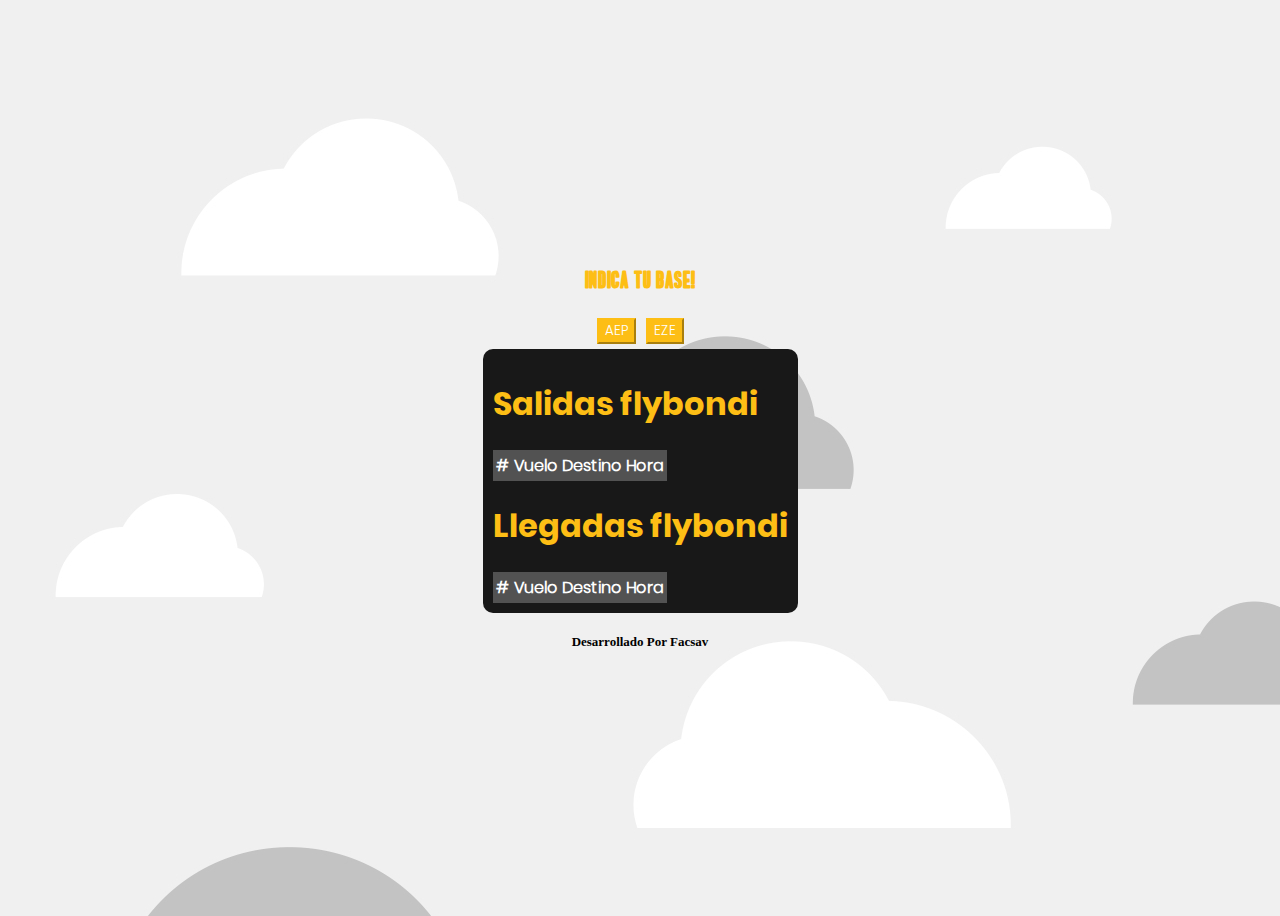
<file: index.html>
<!DOCTYPE html>
<html lang="en">
<head>
    <meta charset="UTF-8">
    <meta http-equiv="X-UA-Compatible" content="IE=edge">
    <meta name="viewport" content="width=device-width, initial-scale=1.0">
    <title>Document</title>
    <link href="https://cdn.jsdelivr.net/npm/bootstrap@5.2.2/dist/css/bootstrap.min.css" rel="stylesheet" integrity="sha384-Zenh87qX5JnK2Jl0vWa8Ck2rdkQ2Bzep5IDxbcnCeuOxjzrPF/et3URy9Bv1WTRi" crossorigin="anonymous">
    <link rel="stylesheet" href="style.css">
    <script defer src="./index.js"></script>
</head>


<body>
  
  <h2>Indica tu base!</h2>

  <!-- Buttons -->
  <div class="botones">
    <input type="button" value="AEP" id="botonAep" class="btn btn-warning" >
    <input type="button" value="EZE" id="botonEze" class="btn btn-warning" >
  </div>

  <!-- Tables -->
  <div class="departures" >

    <!-- Departure Table -->
    <h1>Salidas flybondi</h1>
    <table class="contenido table table-dark table-striped">
      <thead>
        <tr>
          <th id="table-title" scope="col">#</th>
          <th id="table-title" scope="col">Vuelo</th>
          <th id="table-title" scope="col">Destino</th>
          <th id="table-title" scope="col">Hora</th>
        </tr>
      </thead>
      <tbody id="contentDeparture">
      </tbody>
    </table>

    <!-- Arrival Table -->
    <h1>Llegadas flybondi</h1>
    <table class="contenidoLlegada table table-dark table-striped">

      <thead>
        <tr>
          <th id="table-title" scope="col">#</th>
          <th id="table-title" scope="col">Vuelo</th>
          <th id="table-title" scope="col">Destino</th>
          <th id="table-title" scope="col">Hora</th>
        </tr>
      </thead>
      <tbody id="contentArrival">
      </tbody>

    </table>
  </div>
  <h5 style="font-size:small;">Desarrollado Por Facsav</h5>
  <script src="https://cdn.jsdelivr.net/npm/bootstrap@5.2.2/dist/js/bootstrap.bundle.min.js" integrity="sha384-OERcA2EqjJCMA+/3y+gxIOqMEjwtxJY7qPCqsdltbNJuaOe923+mo//f6V8Qbsw3" crossorigin="anonymous"></script>
</body>
</html>
</file>
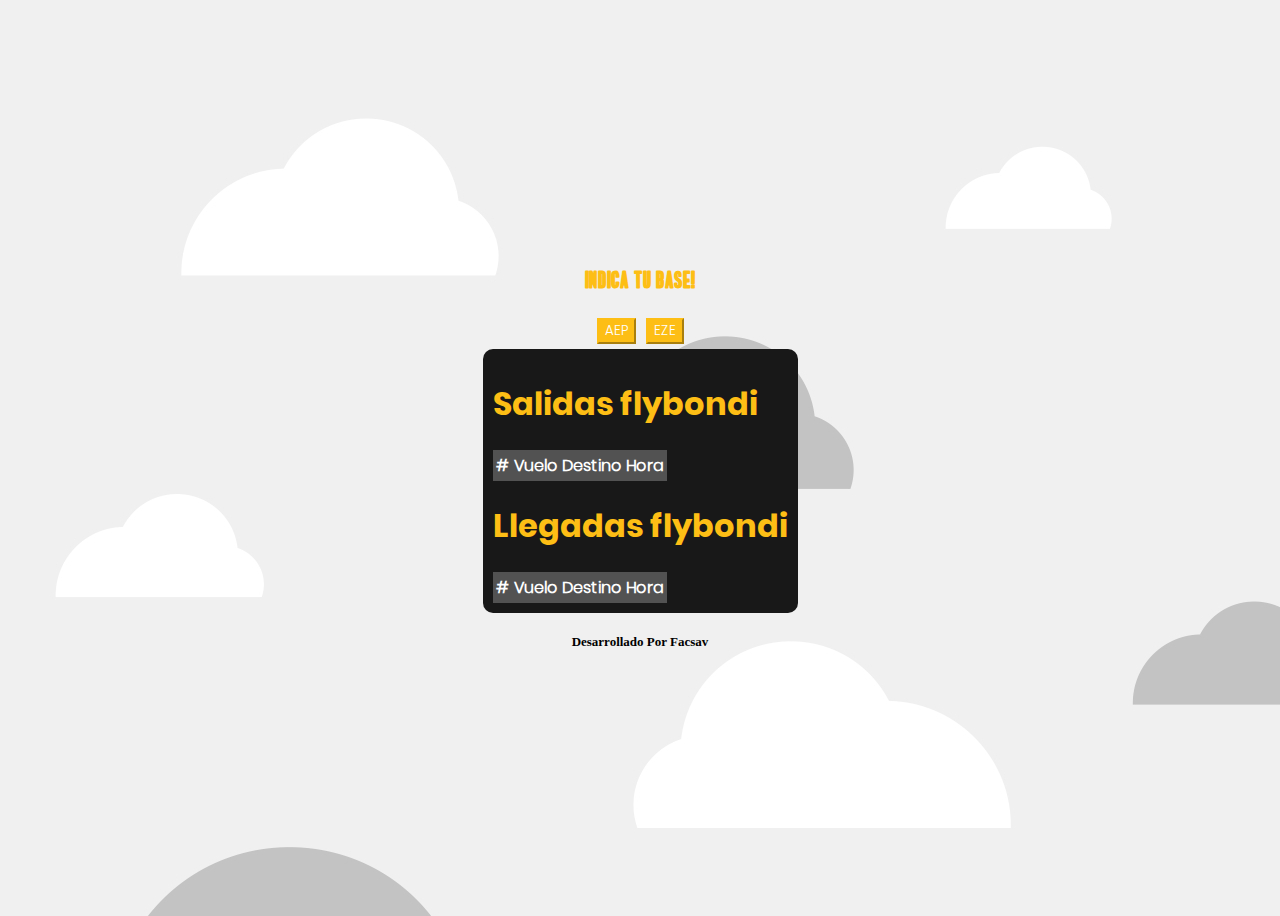
<file: inde.html>
<!DOCTYPE html>
<html lang="en">
<head>
    <meta charset="UTF-8">
    <meta http-equiv="X-UA-Compatible" content="IE=edge">
    <meta name="viewport" content="width=device-width, initial-scale=1.0">
    <title>Document</title>
    <link href="https://cdn.jsdelivr.net/npm/bootstrap@5.2.2/dist/css/bootstrap.min.css" rel="stylesheet" integrity="sha384-Zenh87qX5JnK2Jl0vWa8Ck2rdkQ2Bzep5IDxbcnCeuOxjzrPF/et3URy9Bv1WTRi" crossorigin="anonymous">
    <link rel="stylesheet" href="style.css">
    <script defer src="./index.js"></script>
</head>


<body>
  <h2>Indica tu base!</h2>

  <!-- Buttons -->
  <div class="botones">
    <input type="button" value="AEP" id="botonAep" class="btn btn-warning" >
    <input type="button" value="EZE" id="botonEze" class="btn btn-warning" >
  </div>

  <!-- Tables -->
  <div class="departures" >

    <!-- Departure Table -->
    <h1>Salidas flybondi</h1>
    <table class="contenido table table-dark table-striped">
      <thead>
        <tr>
          <th id="table-title" scope="col">#</th>
          <th id="table-title" scope="col">Vuelo</th>
          <th id="table-title" scope="col">Destino</th>
          <th id="table-title" scope="col">Hora</th>
        </tr>
      </thead>
      <tbody id="contentDeparture">
      </tbody>
    </table>

    <!-- Arrival Table -->
    <h1>Llegadas flybondi</h1>
    <table class="contenidoLlegada table table-dark table-striped">

      <thead>
        <tr>
          <th id="table-title" scope="col">#</th>
          <th id="table-title" scope="col">Vuelo</th>
          <th id="table-title" scope="col">Destino</th>
          <th id="table-title" scope="col">Hora</th>
        </tr>
      </thead>
      <tbody id="contentArrival">
      </tbody>

    </table>
  </div>
  <h5 style="font-size:small;">Desarrollado Por Facsav</h5>
  <script src="https://cdn.jsdelivr.net/npm/bootstrap@5.2.2/dist/js/bootstrap.bundle.min.js" integrity="sha384-OERcA2EqjJCMA+/3y+gxIOqMEjwtxJY7qPCqsdltbNJuaOe923+mo//f6V8Qbsw3" crossorigin="anonymous"></script>
</body>
</html>
</file>
<file: style.css>
:root{
    --fb: rgb(253, 190, 21);
}


/* FONTS */
@font-face {
    font-family:pop;
    src: url(./assets/fonts/Poppins-Bold.ttf);
}

@font-face {
    font-family:popLight;
    src: url(./assets/fonts/Poppins-Light.ttf);
}

@font-face {
    font-family:albert;
    src: url(./assets/fonts/Alberto-Regular.ttf);
}

/* ------------------------------------------------------------------------------------------------------------- */

body{
    display: flex;
    flex-direction: column;
    justify-content: center;
    align-items: center;
    min-height: 100vh;
    background-image: url(./assets/img/FlybondiLOGO-6_page-0001\ \(1\).jpg);
}
 
h1{
    color: var(--fb);
    font-family: pop;
}

h2{
    color: var(--fb);
    font-family: albert;  
}


.departures{
    background-color: rgb(24, 24, 24);
    border-radius: 10px;
    padding: 10px;

    
}

table{
    background-color: rgb(82, 82, 82);
    text-align: left;
    color: white;
    font-family:popLight;
}

.botones{
    display: flex;
    flex-direction: row;
}

.btn-warning{
    font-family: popLight;
    background-color: var(--fb);
    color: white;
    border-color: var(--fb);
    margin: 5px;

}
</file>
